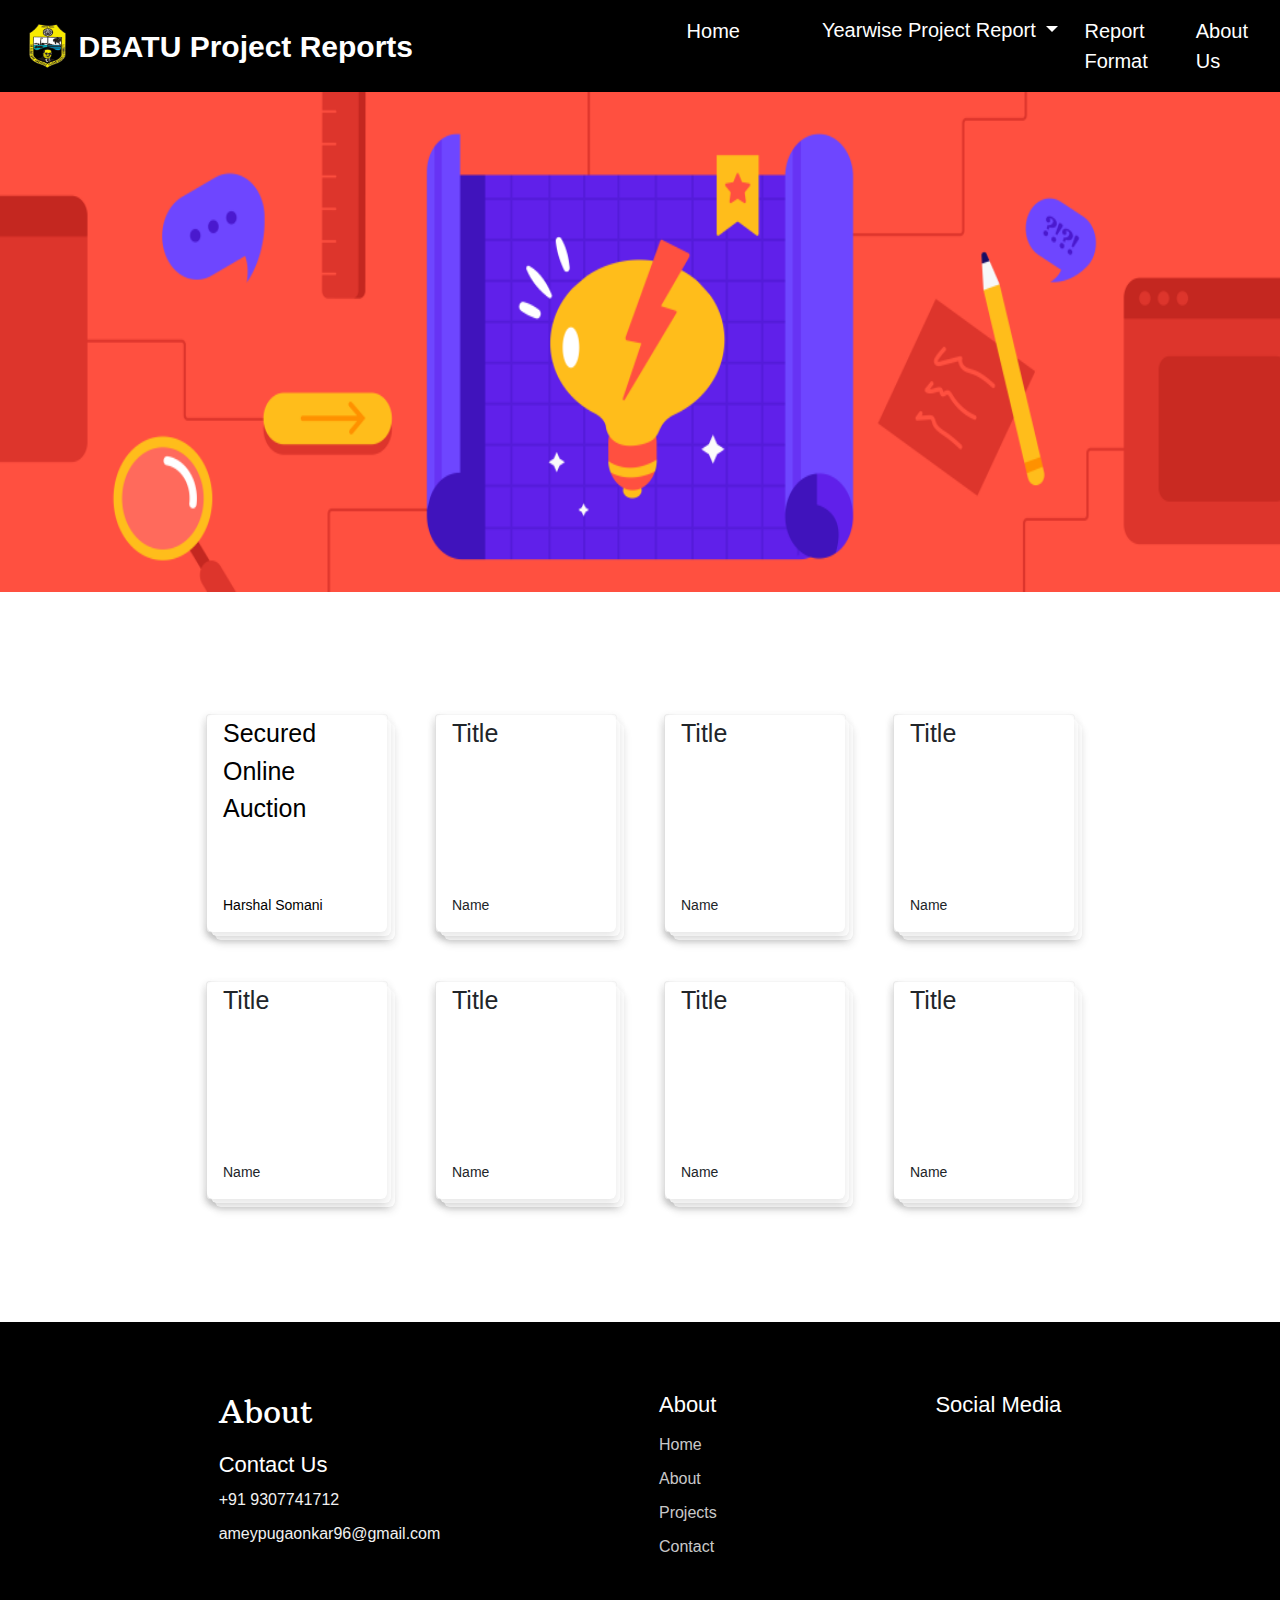
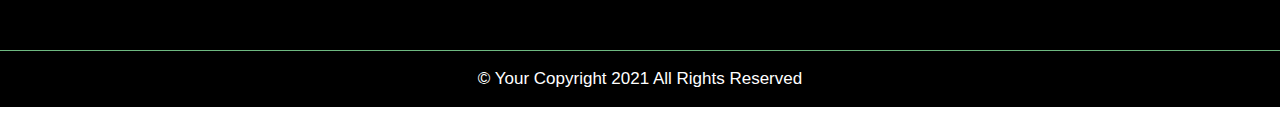
<file: Final Year Project/Final Year Project Report Website/index.html>
<!DOCTYPE html>
<html lang="en">

<head>
  <meta charset="UTF-8">
  <meta http-equiv="X-UA-Compatible" content="IE=edge">
  <meta name="viewport" content="width=device-width, initial-scale=1.0">

  <!-- Bootstrap CSS -->
  <link rel="stylesheet" href="https://cdn.jsdelivr.net/npm/bootstrap@4.3.1/dist/css/bootstrap.min.css"
    integrity="sha384-ggOyR0iXCbMQv3Xipma34MD+dH/1fQ784/j6cY/iJTQUOhcWr7x9JvoRxT2MZw1T" crossorigin="anonymous">

  <script src="https://code.jquery.com/jquery-3.3.1.slim.min.js"
    integrity="sha384-q8i/X+965DzO0rT7abK41JStQIAqVgRVzpbzo5smXKp4YfRvH+8abtTE1Pi6jizo"
    crossorigin="anonymous"></script>
  <script src="https://cdn.jsdelivr.net/npm/popper.js@1.14.7/dist/umd/popper.min.js"
    integrity="sha384-UO2eT0CpHqdSJQ6hJty5KVphtPhzWj9WO1clHTMGa3JDZwrnQq4sF86dIHNDz0W1"
    crossorigin="anonymous"></script>
  <script src="https://cdn.jsdelivr.net/npm/bootstrap@4.3.1/dist/js/bootstrap.min.js"
    integrity="sha384-JjSmVgyd0p3pXB1rRibZUAYoIIy6OrQ6VrjIEaFf/nJGzIxFDsf4x0xIM+B07jRM"
    crossorigin="anonymous"></script>

    <link rel="stylesheet" href="index.css">

  <title>Document</title>

  <style>
    
  </style>
</head>

<body>

  <!-- header -->
  <nav class="navbar navbar-expand-lg navbar-dark text-white"style="background-color:black">
    <img style="width: 46px;
        height: 50px;
        padding: 3px;
        margin-right: 10px;
        margin-left: 10px;" src="logo.png" alt="">
    <a class="navbar-brand" style="font-size: 30px;background-color: black;" href="index.html"><b>DBATU Project Reports</b></a>
    <button class="navbar-toggler" type="button" data-toggle="collapse" data-target="#navbarNavDropdown"
      aria-controls="navbarNavDropdown" aria-expanded="false" aria-label="Toggle navigation">
      <span class="navbar-toggler-icon"></span>
    </button>
    <div style="margin-left: 20%;" class="collapse navbar-collapse " id="navbarNavDropdown" style="font-size: 22;">
      <ul class="navbar-nav">
        <li class="nav-item active" >
          <a class="nav-link" href="index.html" style="font-size: 20px;">Home <span class="sr-only">(current)</span></a>
        </li>
        <li class="nav-item">
          <a class="nav-link" href="#" style="font-size: 22;"></a>
        </li>
        <li class="nav-item dropdown">
          <div class="dropdown">
            <button class="btn btn-default dropdown-toggle color" type="button" data-toggle="dropdown" style="font-size: 20px;">Yearwise Project Report
            <span class="caret"></span></button>
            <ul class="dropdown-menu ">
              <li class="dropdown-submenu col">
                <a class="test color" tabindex="-1" href="#">2020-19 <span class="caret"></span></a>
                <ul class="dropdown-menu">
                  <li><a class="color" tabindex="-1" href="ml.html">ML</a></li>
                  <li><a class="color" tabindex="-1" href="ml.html">AL</a></li>
                  
                </ul>
              </li>
              <li class="dropdown-submenu col">
                <a class="test color" tabindex="-1" href="#">2021-22 <span class="caret"></span></a>
                <ul class="dropdown-menu color col">
                  <li><a class="color" tabindex="-1" href="ml.html">ML</a></li>
                  <li><a class="color" tabindex="-1" href="ml.html">AI</a></li>
                  
                </ul>
              </li>
              
            </ul>
          </div>
        </li>
        <li class="nav-item ">
          <a class="nav-link about" href="pdf files/Report Format.pdf" style="font-size: 20px; color:white;">Report Format <span class="sr-only">(current)</span></a>
        </li>
        <li class="nav-item ">
          <a class="nav-link" href="about.html" style="font-size: 20px;color: white;">About Us <span class="sr-only">(current)</span></a>
        </li>
      </ul>
    </div>
  </nav>

  <img src="banner.png" style="width: 100%; height: 500px; " alt="">

  <!-- Cards -->
  <div class="bgimg">
    <div class="container">
      <div class="card" style="--cards: 5">
        <a href="pdf files/harshal.pdf" style="color:black">
        <div class="child">
          <div class="title">Secured Online Auction</div>
          <p>Harshal Somani</p>

        </div>
        <div class="child"></div>
        <div class="child"></div>
      </a>
      </div>
      <div class="card" style="--cards: 5">
        <div class="child">
          <div class="title">Title</div>
          <!-- <a href="temp.pdf" class=""><img src="pdf.png" alt=""></a> -->
          <p>Name</p>

        </div>
        <div class="child"></div>
        <div class="child"></div>

      </div>
      <div class="card" style="--cards: 5">
        <div class="child">
          <div class="title">Title</div>
          <!-- <a href="temp.pdf" class=""><img src="pdf.png" alt=""></a> -->
          <p>Name</p>

        </div>
        <div class="child"></div>
        <div class="child"></div>

      </div>
      <div class="card" style="--cards: 5">
        <div class="child">
          <div class="title">Title</div>
          <!-- <a href="temp.pdf" class=""><img src="pdf.png" alt=""></a> -->
          <p>Name</p>

        </div>
        <div class="child"></div>
        <div class="child"></div>

      </div>
      <div class="card" style="--cards: 5">
        <div class="child">
          <div class="title">Title</div>
          <!-- <a href="temp.pdf" class=""><img src="pdf.png" alt=""></a> -->
          <p>Name</p>

        </div>
        <div class="child"></div>
        <div class="child"></div>

      </div>
      <div class="card" style="--cards: 5">
        <div class="child">
          <div class="title">Title</div>
          <!-- <a href="temp.pdf" class=""><img src="pdf.png" alt=""></a> -->
          <p>Name</p>

        </div>
        <div class="child"></div>
        <div class="child"></div>

      </div>
      <div class="card" style="--cards: 5">
        <div class="child">
          <div class="title">Title</div>
          <!-- <a href="temp.pdf" class=""><img src="pdf.png" alt=""></a> -->
          <p>Name</p>

        </div>
        <div class="child"></div>
        <div class="child"></div>

      </div>
      <div class="card" style="--cards: 5">
        <div class="child">
          <div class="title">Title</div>
          <!-- <a href="temp.pdf" class=""><img src="pdf.png" alt=""></a> -->
          <p>Name</p>

        </div>
        <div class="child"></div>
        <div class="child"></div>

      </div>
    </div>

    <!-- Footer -->
    <section id="footer">
      <div class="main-footer">
        <div class="logoinfo" data-aos="fade-up">
          <h2>About</h2>

          <div class="contact-details">
            <h1>Contact Us</h1>
            <li>
              <div class="fa fa-phone"></div><a href="tel:+919307741713">+91 9307741712</a>
            </li>
            <li>
              <div class="fa fa-envelope"></div><a href="ameypugaonkar96@gmail.com">ameypugaonkar96@gmail.com</a>
            </li>
            </li>
          </div>
        </div>
        <div class="com " data-aos="fade-up">
          <h1>About</h1>
          
          <ul>
            <li><a href="#">Home</a></li>
            <li><a href="#">About</a></li>
            <li><a href="#">Projects</a></li>
            <li><a href="#">Contact</a></li>
          </ul>
        </div>
        <div class="info" data-aos="fade-up">
          <h1>Social Media</h1>
          <div class="sociallogos">
            <div class="logobox">
              <a href="#" class="fa fa-instagram"></a>
              <a href="#" class="fa fa-linkedin"></a>
              <a href="#" class="fa fa-facebook"></a>
              <a href="#" class="fa fa-youtube-play"></a>
            </div>
          </div>
        </div>
      </div>
      <footer style="background-color: black;">© Your Copyright 2021 All Rights Reserved</footer>
    </section>
  </div>

  <script>
    $(document).ready(function(){
      $('.dropdown-submenu a.test').on("click", function(e){
        $(this).next('ul').toggle();
        e.stopPropagation();
        e.preventDefault();
      });
    });
    </script>

</body>

</html>
</file>
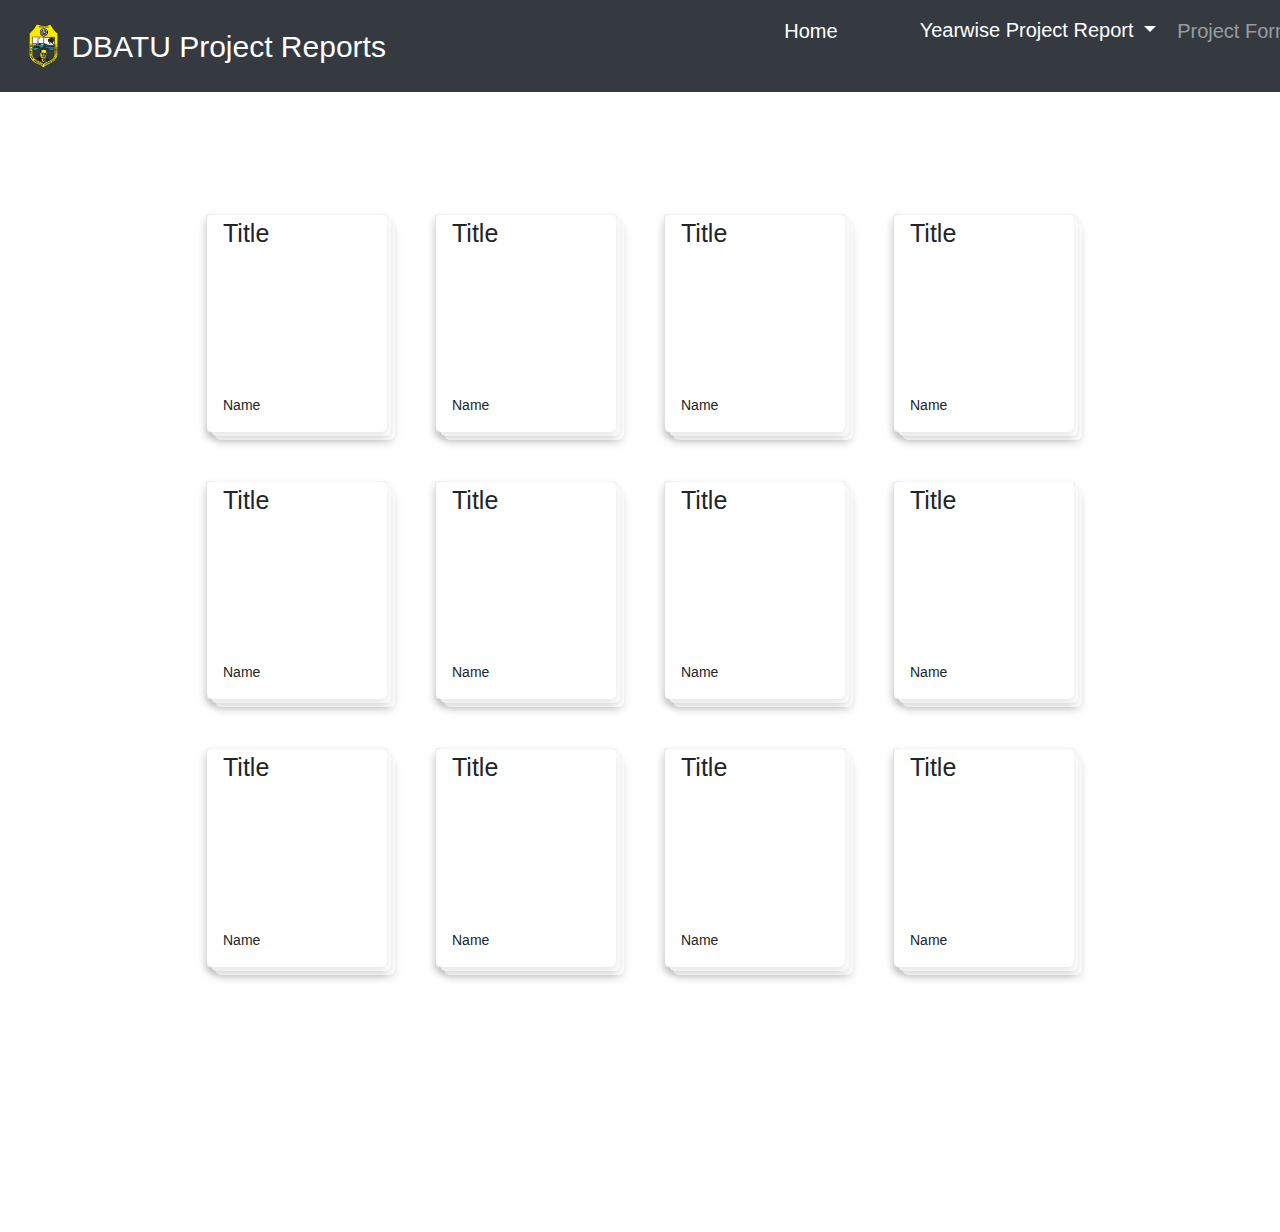
<file: Final Year Project/Final Year Project Report Website/ml.html>
<!DOCTYPE html>
<html lang="en">
<head>
    <meta charset="UTF-8">
    <meta http-equiv="X-UA-Compatible" content="IE=edge">
    <meta name="viewport" content="width=device-width, initial-scale=1.0">
    <title>Document</title>
    <!-- Bootstrap CSS -->
  <link rel="stylesheet" href="https://cdn.jsdelivr.net/npm/bootstrap@4.3.1/dist/css/bootstrap.min.css"
  integrity="sha384-ggOyR0iXCbMQv3Xipma34MD+dH/1fQ784/j6cY/iJTQUOhcWr7x9JvoRxT2MZw1T" crossorigin="anonymous">


<script src="https://code.jquery.com/jquery-3.3.1.slim.min.js"
  integrity="sha384-q8i/X+965DzO0rT7abK41JStQIAqVgRVzpbzo5smXKp4YfRvH+8abtTE1Pi6jizo"
  crossorigin="anonymous"></script>
<script src="https://cdn.jsdelivr.net/npm/popper.js@1.14.7/dist/umd/popper.min.js"
  integrity="sha384-UO2eT0CpHqdSJQ6hJty5KVphtPhzWj9WO1clHTMGa3JDZwrnQq4sF86dIHNDz0W1"
  crossorigin="anonymous"></script>
<script src="https://cdn.jsdelivr.net/npm/bootstrap@4.3.1/dist/js/bootstrap.min.js"
  integrity="sha384-JjSmVgyd0p3pXB1rRibZUAYoIIy6OrQ6VrjIEaFf/nJGzIxFDsf4x0xIM+B07jRM"
  crossorigin="anonymous"></script>

  <link rel="stylesheet" href="index.css">

  <style>
    

    /* card */
    .card {
      box-shadow: 0 4px 8px 0 rgba(0, 0, 0, 0.2);
      transition: 0.3s;
      width: 40%;
    }

    .card:hover {
      box-shadow: 0 8px 16px 0 rgba(0, 0, 0, 0.2);
    }

    .container {
      padding: 2px 16px;
      margin-top: 130px;
    }



    h2 {
      font-family: Arbutus Slab, serif;
      font-weight: normal;
      color: #000;
      line-height: 1.25;
    }

    p {
      position: absolute;
      bottom: 0;
      font-size: 14px;
    }

    .container {
      max-width: 900px;
      display: grid;
      grid-template-columns: repeat(auto-fill, minmax(160px, 1fr));
      grid-gap: 48px;
      margin: 0 auto;
    }

    .card {
      cursor: pointer;
      position: relative;
      height: 0;
      padding-bottom: 120%;
      --offset-multiplier: 4px;
      transition: transform 0.6s ease;
      --translate: 0;
      transform: translate(var(--translate), var(--translate));
      width: 182px;
    }

    .card:hover {
      --offset-multiplier: 6px;
    }

    .card:hover {
      --translate: calc(-1px * (var(--cards) - 1));
      transition: transform 0.3s ease;
    }

    .child {
      position: absolute;
      width: 100%;
      height: 100%;
      padding: 0 16px;
      box-sizing: border-box;
      background: #fff;
      box-shadow: 0px 4px 8px rgba(0, 0, 0, 0.1), 0px -4px 8px rgba(255, 255, 255, 0.8);
      border-radius: 6px;
      transition: inherit;
      --translate: calc(var(--offset) * var(--offset-multiplier));
      transform: translate(var(--translate), var(--translate));
      z-index: 5;
    }

   
    .child:nth-child(5) {
      --offset: 4;
      z-index: 0;
    }
  </style>
</head>
<body>

    <!-- header -->
    <nav class="navbar navbar-expand-lg navbar-dark bg-dark ">
        <img style="width: 46px;
            height: 50px;
            padding: 3px;
            margin-right: 10px;
            margin-left: 10px;" src="logo.png" alt="">
        <a class="navbar-brand" style="font-size: 30px;" href="index.html">DBATU Project Reports</a>
        <button class="navbar-toggler" type="button" data-toggle="collapse" data-target="#navbarNavDropdown"
          aria-controls="navbarNavDropdown" aria-expanded="false" aria-label="Toggle navigation">
          <span class="navbar-toggler-icon"></span>
        </button>
        <div style="margin-left: 30%;" class="collapse navbar-collapse " id="navbarNavDropdown" style="font-size: 22;">
          <ul class="navbar-nav">
            <li class="nav-item active" >
              <a class="nav-link" href="index.html" style="font-size: 20px;">Home <span class="sr-only">(current)</span></a>
            </li>
            <li class="nav-item">
              <a class="nav-link" href="#" style="font-size: 22;"></a>
            </li>
            <li class="nav-item dropdown">
              <div class="dropdown">
                <button class="btn btn-default dropdown-toggle color" type="button" data-toggle="dropdown" style="font-size: 20px;">Yearwise Project Report
                <span class="caret"></span></button>
                <ul class="dropdown-menu">
                  <li class="dropdown-submenu">
                    <a class="test color" tabindex="-1" href="#">2020-19 <span class="caret"></span></a>
                    <ul class="dropdown-menu">
                      <li><a class="color" tabindex="-1" href="ml.html">ML</a></li>
                      <li><a class="color" tabindex="-1" href="ml.html">AL</a></li>
                      
                    </ul>
                  </li>
                  <li class="dropdown-submenu">
                    <a class="test color" tabindex="-1" href="#">2021-22 <span class="caret"></span></a>
                    <ul class="dropdown-menu color">
                      <li><a class="color" tabindex="-1" href="ml.html">ML</a></li>
                      <li><a class="color" tabindex="-1" href="ml.html">AL</a></li>
                      
                    </ul>
                  </li>
                  
                </ul>
              </div>
            </li>
            <li class="nav-item dropdown">
              <a class="nav-link dropdown-toggle" href="#" id="navbarDropdownMenuLink" role="button" data-toggle="dropdown"
                aria-haspopup="true" aria-expanded="false"  style="font-size: 20px;">
                Project Format
              </a>
              
            </li>
            <li class="nav-item ">
              <a class="nav-link" href="#" style="font-size: 20px;">About Us <span class="sr-only">(current)</span></a>
            </li>
          </ul>
        </div>
      </nav>
    

    <!-- section -->
    <div class="bgimg">
        <div class="container">
          <div class="card" style="--cards: 5">
            <div class="child">
              <div class="title">Title</div>
              <!-- <a href="temp.pdf" class=""><img src="pdf.png" alt=""></a> -->
              <p>Name</p>
    
            </div>
            <div class="child"></div>
            <div class="child"></div>
    
          </div>
          <div class="card" style="--cards: 5">
            <div class="child">
              <div class="title">Title</div>
              <!-- <a href="temp.pdf" class=""><img src="pdf.png" alt=""></a> -->
              <p>Name</p>
    
            </div>
            <div class="child"></div>
            <div class="child"></div>
    
          </div>
          <div class="card" style="--cards: 5">
            <div class="child">
              <div class="title">Title</div>
              <!-- <a href="temp.pdf" class=""><img src="pdf.png" alt=""></a> -->
              <p>Name</p>
    
            </div>
            <div class="child"></div>
            <div class="child"></div>
    
          </div>
          <div class="card" style="--cards: 5">
            <div class="child">
              <div class="title">Title</div>
              <!-- <a href="temp.pdf" class=""><img src="pdf.png" alt=""></a> -->
              <p>Name</p>
    
            </div>
            <div class="child"></div>
            <div class="child"></div>
    
          </div>
          <div class="card" style="--cards: 5">
            <div class="child">
              <div class="title">Title</div>
              <!-- <a href="temp.pdf" class=""><img src="pdf.png" alt=""></a> -->
              <p>Name</p>
    
            </div>
            <div class="child"></div>
            <div class="child"></div>
    
          </div>
          <div class="card" style="--cards: 5">
            <div class="child">
              <div class="title">Title</div>
              <!-- <a href="temp.pdf" class=""><img src="pdf.png" alt=""></a> -->
              <p>Name</p>
    
            </div>
            <div class="child"></div>
            <div class="child"></div>
    
          </div>
          <div class="card" style="--cards: 5">
            <div class="child">
              <div class="title">Title</div>
              <!-- <a href="temp.pdf" class=""><img src="pdf.png" alt=""></a> -->
              <p>Name</p>
    
            </div>
            <div class="child"></div>
            <div class="child"></div>
    
          </div>
          <div class="card" style="--cards: 5">
            <div class="child">
              <div class="title">Title</div>
              <!-- <a href="temp.pdf" class=""><img src="pdf.png" alt=""></a> -->
              <p>Name</p>
    
            </div>
            <div class="child"></div>
            <div class="child"></div>
    
          </div>
          <div class="card" style="--cards: 5">
            <div class="child">
              <div class="title">Title</div>
              <!-- <a href="temp.pdf" class=""><img src="pdf.png" alt=""></a> -->
              <p>Name</p>
    
            </div>
            <div class="child"></div>
            <div class="child"></div>
    
          </div>
          <div class="card" style="--cards: 5">
            <div class="child">
              <div class="title">Title</div>
              <!-- <a href="temp.pdf" class=""><img src="pdf.png" alt=""></a> -->
              <p>Name</p>
    
            </div>
            <div class="child"></div>
            <div class="child"></div>
    
          </div>
          <div class="card" style="--cards: 5">
            <div class="child">
              <div class="title">Title</div>
              <!-- <a href="temp.pdf" class=""><img src="pdf.png" alt=""></a> -->
              <p>Name</p>
    
            </div>
            <div class="child"></div>
            <div class="child"></div>
    
          </div>
          <div class="card" style="--cards: 5">
            <div class="child">
              <div class="title">Title</div>
              <!-- <a href="temp.pdf" class=""><img src="pdf.png" alt=""></a> -->
              <p>Name</p>
    
            </div>
            <div class="child"></div>
            <div class="child"></div>
    
          </div>
        </div>

        <script>
            $(document).ready(function(){
              $('.dropdown-submenu a.test').on("click", function(e){
                $(this).next('ul').toggle();
                e.stopPropagation();
                e.preventDefault();
              });
            });
            </script>
</body>
</html>
</file>
<file: Final Year Project/Final Year Project Report Website/index.css>
@import url("https://fonts.googleapis.com/css?family=Arbutus+Slab|Open+Sans&display=swap");

    

    /* card */
    .card {
      box-shadow: 0 4px 8px 0 rgba(0, 0, 0, 0.2);
      transition: 0.3s;
      width: 40%;
    }

    .card:hover {
      box-shadow: 0 8px 16px 0 rgba(0, 0, 0, 0.2);
    }

    .container {
      padding: 2px 16px;
      margin-top: 130px;
    }



    h2 {
      font-family: Arbutus Slab, serif;
      font-weight: normal;
      color: #000;
      line-height: 1.25;
    }

    p {
      position: absolute;
      bottom: 0;
      font-size: 14px;
    }

    .container {
      max-width: 900px;
      display: grid;
      grid-template-columns: repeat(auto-fill, minmax(160px, 1fr));
      grid-gap: 48px;
      margin: 0 auto;
    }

    .card {
      cursor: pointer;
      position: relative;
      height: 0;
      padding-bottom: 120%;
      --offset-multiplier: 4px;
      transition: transform 0.6s ease;
      --translate: 0;
      transform: translate(var(--translate), var(--translate));
      width: 182px;
    }

    .card:hover {
      --offset-multiplier: 6px;
    }

    .card:hover {
      --translate: calc(-1px * (var(--cards) - 1));
      transition: transform 0.3s ease;
    }

    .child {
      position: absolute;
      width: 100%;
      height: 100%;
      padding: 0 16px;
      box-sizing: border-box;
      background: #fff;
      box-shadow: 0px 4px 8px rgba(0, 0, 0, 0.1), 0px -4px 8px rgba(255, 255, 255, 0.8);
      border-radius: 6px;
      transition: inherit;
      --translate: calc(var(--offset) * var(--offset-multiplier));
      transform: translate(var(--translate), var(--translate));
      z-index: 5;
    }

    .child:nth-child(1) {
      --offset: 0;
      z-index: 4;
    }

    .child:nth-child(2) {
      --offset: 1;
      z-index: 3;
    }

    .child:nth-child(3) {
      --offset: 2;
      z-index: 2;
    }

    .child:nth-child(4) {
      --offset: 3;
      z-index: 1;
    }

    .child:nth-child(5) {
      --offset: 4;
      z-index: 0;
    }

    /* footer */
    @import url('https://fonts.googleapis.com/css2?family=Montserrat:wght@400;500;600;700&display=swap');

    * {
      margin: 0;
      padding: 0;
      box-sizing: border-box;
    }

    body {
      font-family: 'Montserrat', sans-serif;
      
    }

    .main-footer {
      padding: 70px 0;
      display: flex;
      justify-content: space-evenly;
      background-color: black
    }

    .main-footer ul {
      list-style: none;
    }

    .main-footer h1 {
      font-size: 22px;
      line-height: 117%;
      color: #ffffff;
      margin-bottom: 10px;
      font-weight: 500;
    }

    .main-footer h2 {
      color: #ffffff;
      font-weight: 500;
    }

    .main-footer ul li a {
      color: #ffffffcc;
      text-decoration: none;
    }

    footer {
      background-color: #19302E;
      border-top: 1px solid #6EB981;
      font-size: 17px;
      padding: 15px 5px;
      color: #ffffff;
      text-align: center;

    }

    footer a {
      text-decoration: none;
      color: #ffffff;
    }

    .logoinfo p {
      color: #6EB981;
      font-size: 17px;
      margin-top: 5px;
    }

    .contact-details {
      margin-top: 20px;
    }

    .contact-details li {
      list-style: none;
      margin: 10px 0;
    }

    .contact-details li a {
      text-decoration: none;
      color: #f1f1f1;
    }

    .contact-details .fa {
      color: #f1f1f1;
      margin-right: 10px;
    }

    .sociallogos {
      padding: 20px 0;
    }

    .sociallogos .logobox a {
      padding: 0 10px;
      text-decoration: none;
      color: #ffffff;
      font-size: 22px;
    }

    .com ul li {
      padding: 5px 0;
    }

    @media only screen and (max-width: 749px) {
      .main-footer {
        padding: 20px;
        display: grid;
        grid-template-columns: 1fr 1fr;
      }

      .info {
        padding: 20px 0;
      }
    }

    @media (max-width: 480px) {
      .main-footer {
        grid-template-columns: 1fr;
      }

      .sociallogos {
        padding: 20px 0;
      }

      .com {
        padding: 20px 0;
      }

    }

    .bgimg {
      width: 100%;
      height: 100vh;
      background-image: linear-gradient(rgba(0, 0, 0, 0, 75)), url(img123.jpg);
      background-size: cover;
      margin-top: 120px;
      margin-bottom: 120px;
    }

    .title {
      font-size: 25px;

    }

    section {
      margin-top: 120px;
    }

    /* d */
    .dropdown-submenu {
  position: relative;
}

.dropdown-submenu .dropdown-menu {
  top: 0;
  left: 100%;
  margin-top: -1px;
}

.dropdown-menu{
  background-color: #000  ;
}

.color{
  color: white;
  margin-left: 45px;
}

.color:hover{
  color: blue;
}

.about{
  margin-left: 5px;
}

.col{
  background-color: #000;
}
</file>
